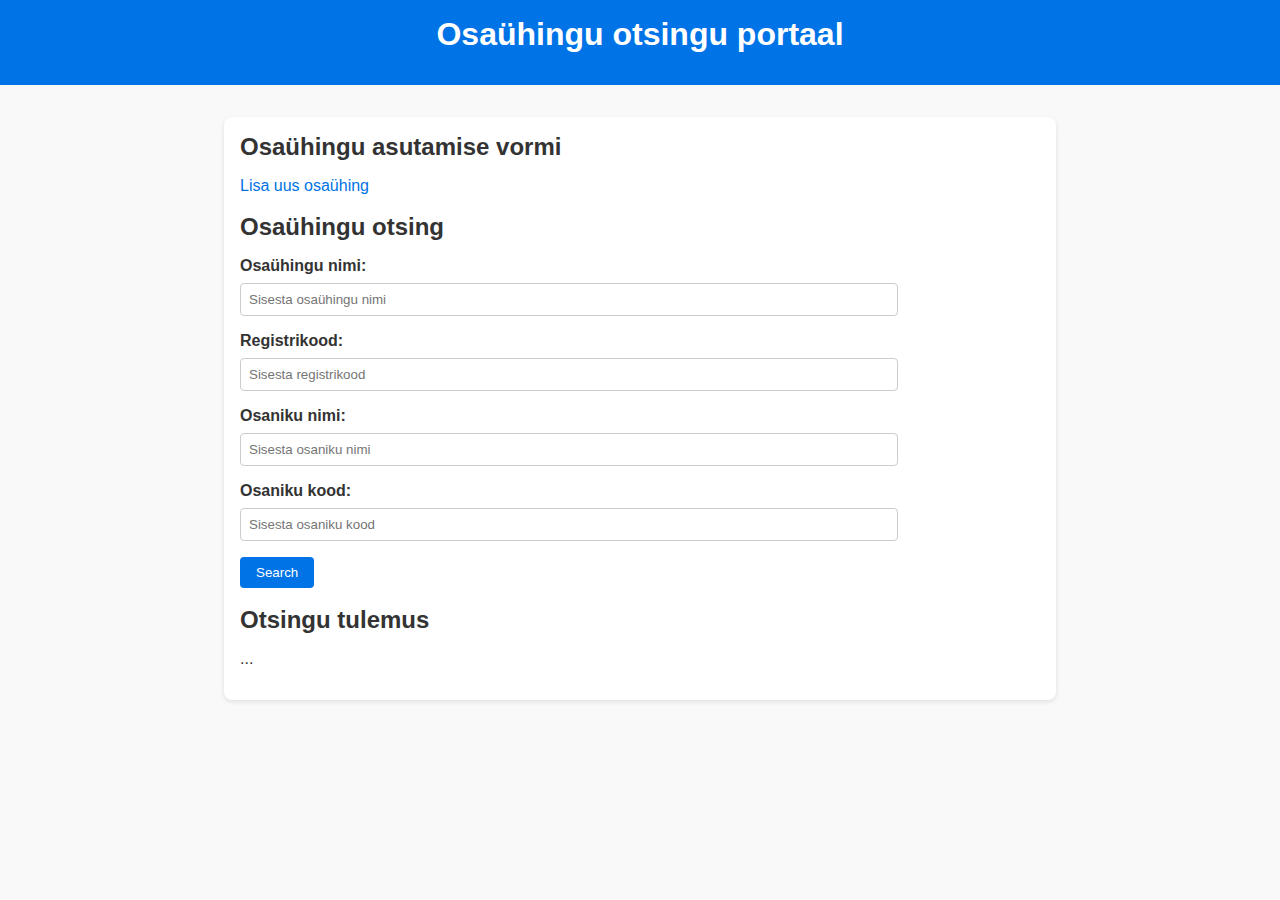
<file: frontend/index.html>
<!DOCTYPE html>
<html lang="en">
<head>
    <meta charset="UTF-8">
    <meta name="viewport" content="width=device-width, initial-scale=1.0">
    <title>Osaühingu otsing</title>
    <link rel="stylesheet" href="styles.css">
</head>
<body>
    <header>
        <h1>Osaühingu otsingu portaal</h1>
    </header>
    <main>
        <section id="navigation-section">
            <h2>Osaühingu asutamise vormi</h2>
            <a href="add.html" id="setup-llc-link">Lisa uus osaühing</a>
        </section>
        <br>
        <section id="search-section">
            <h2>Osaühingu otsing</h2>
            <form id="search-form">
                <div class="form-group">
                    <label for="company-name">Osaühingu nimi: </label>
                    <input type="text" id="company-name" placeholder="Sisesta osaühingu nimi">
                </div>
                <div class="form-group">
                    <label for="company-code">Registrikood:</label>
                    <input type="text" id="company-code" placeholder="Sisesta registrikood">
                </div>
                <div class="form-group">
                    <label for="shareholder-name">Osaniku nimi:</label>
                    <input type="text" id="shareholder-name" placeholder="Sisesta osaniku nimi">
                </div>
                <div class="form-group">
                    <label for="shareholder-code">Osaniku kood:</label>
                    <input type="text" id="shareholder-code" placeholder="Sisesta osaniku kood">
                </div>
                <button type="button" id="search-btn">Search</button>
            </form>
        </section>
        <br>
        <section id="results-section">
            <h2>Otsingu tulemus</h2>
            <ul id="results-list">
                ...
                <!-- Results will be dynamically inserted here -->
            </ul>
        </section>
        
    </main>

    <script src="index.js"></script>
</body>
</html>
</file>
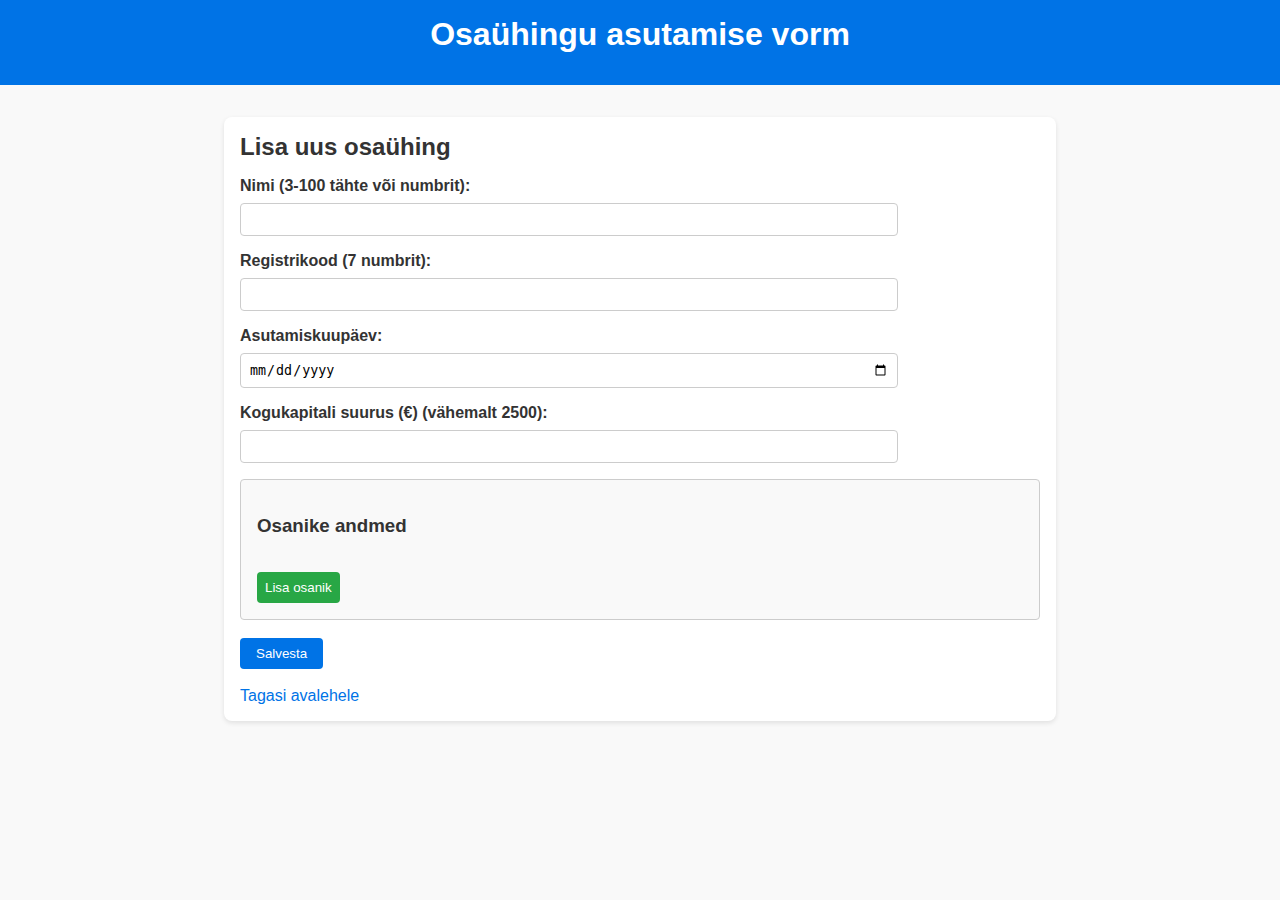
<file: frontend/add.html>
<!DOCTYPE html>
<html lang="en">
<head>
    <meta charset="UTF-8">
    <meta name="viewport" content="width=device-width, initial-scale=1.0">
    <title>Osaühingu asutamise vorm</title>
    <link rel="stylesheet" href="styles.css">
</head>
<body>
    <header>
        <h1>Osaühingu asutamise vorm</h1>
    </header>
    <main>
        <section id="add-llc-form-section">
            <h2>Lisa uus osaühing</h2>
            <form id="add-llc-form">
                <div class="form-group">
                    <label for="llc-name">Nimi (3-100 tähte või numbrit):</label>
                    <input type="text" id="llc-name" required minlength="3" maxlength="100">
                </div>
                <div class="form-group">
                    <label for="llc-code">Registrikood (7 numbrit):</label>
                    <input type="text" id="llc-code" required minlength="7" maxlength="7">
                </div>
                <div class="form-group">
                    <label for="llc-date">Asutamiskuupäev:</label>
                    <input type="date" id="llc-date" max="" required>
                </div>
                <div class="form-group">
                    <label for="llc-capital">Kogukapitali suurus (€) (vähemalt 2500):</label>
                    <input type="number" id="llc-capital" min="2500" required>
                </div>
                <section id="shareholders-section">
                    <h3>Osanike andmed</h3>
                    <div id="shareholders-list"></div>
                    <button type="button" id="add-shareholder-btn">Lisa osanik</button>
                </section>
                <br>
                <button type="button" id="save-btn">Salvesta</button>
            </form>
        </section>
        <br>
        <section id="navigation">
            <a href="index.html">Tagasi avalehele</a>
        </section>
    </main>
    <script src="add.js"></script>
    </body>
</html>
</file>
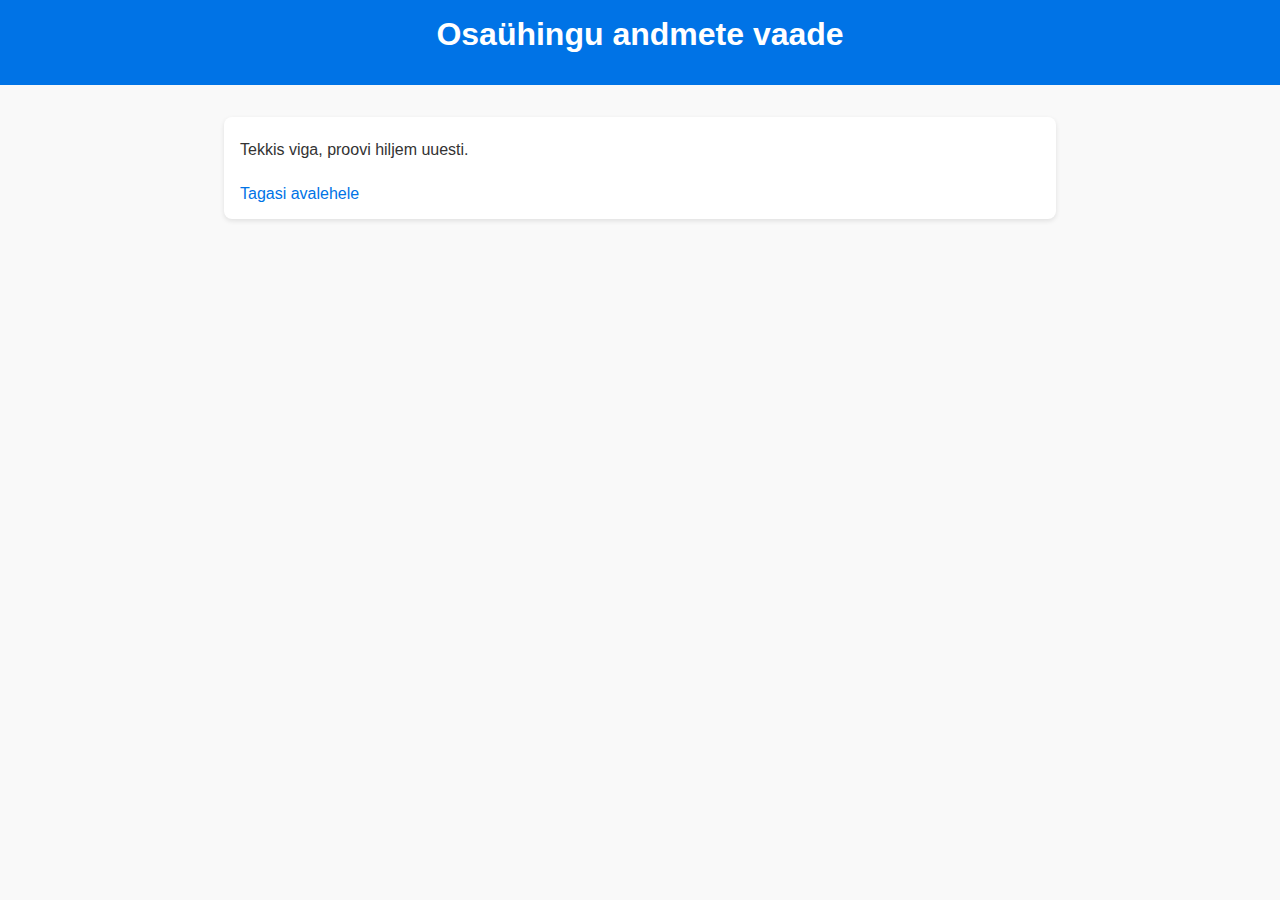
<file: frontend/details.html>
<!DOCTYPE html>
<html lang="en">
<head>
    <meta charset="UTF-8">
    <meta name="viewport" content="width=device-width, initial-scale=1.0">
    <title>Osaühingu andmete vaade</title>
    <link rel="stylesheet" href="styles.css">
</head>
<body>
    <header>
        <h1>Osaühingu andmete vaade</h1>
    </header>
    <main>
        <section id="llc-details">
            <h2>Osaühingu andmed</h2>
            <p><strong>Nimi:</strong> <span id="llc-name"></span></p>
            <p><strong>Registrikood:</strong> <span id="llc-registration-code"></span></p>
            <p><strong>Asutamiskuupäev:</strong> <span id="llc-date"></span></p>
            <p><strong>Kogukapital (€):</strong> <span id="llc-capital"></span></p>
            <div id="shareholders">
                <h3>Osanikud</h3>
                <ul id="shareholders-list">
                    <!-- Shareholders will be dynamically inserted here -->
                </ul>
            </div>
        </section>
        <br>
        <section id="navigation">
            <a href="index.html">Tagasi avalehele</a>
        </section>
    </main>
    <script src="details.js"></script>
</body>
</html>
</file>
<file: frontend/styles.css>
body {
    font-family: Arial, sans-serif;
    margin: 0;
    padding: 0;
    box-sizing: border-box;
    background-color: #f9f9f9;
    color: #333;
}

header {
    background-color: #0073e6;
    color: white;
    padding: 1rem;
    text-align: center;
}

main {
    max-width: 800px;
    margin: 2rem auto;
    padding: 1rem;
    background-color: white;
    border-radius: 8px;
    box-shadow: 0 2px 5px rgba(0, 0, 0, 0.1);
}

h1, h2 {
    margin: 0 0 1rem;
}

.form-group {
    margin-bottom: 1rem;
}

label {
    display: block;
    margin-bottom: 0.5rem;
    font-weight: bold;
}

input {
    width: 80%;
    padding: 0.5rem;
    border: 1px solid #ccc;
    border-radius: 4px;
}

button {
    padding: 0.5rem 1rem;
    background-color: #0073e6;
    color: white;
    border: none;
    border-radius: 4px;
    cursor: pointer;
}

button:hover {
    background-color: #005bb5;
}

#results-list {
    list-style: none;
    padding: 0;
}

#results-list li {
    padding: 0.5rem;
    border-bottom: 1px solid #ddd;
}

a {
    text-decoration: none;
    color: #0073e6;
}

a:hover {
    text-decoration: underline;
}

#llc-details p, #shareholders ul {
    margin: 0.5rem 0;
}

#shareholders-section {
    margin-top: 1rem;
    border: 1px solid #ccc;
    padding: 1rem;
    border-radius: 4px;
    background-color: #f9f9f9;
}

#shareholders-list div {
    margin-bottom: 1rem;
    padding: 0.5rem;
    border-bottom: 1px solid #ddd;
}

#add-shareholder-btn {
    margin-top: 1rem;
    padding: 0.5rem;
    background-color: #28a745;
    color: white;
    border: none;
    border-radius: 4px;
    cursor: pointer;
}

#add-shareholder-btn:hover {
    background-color: #218838;
}
</file>
